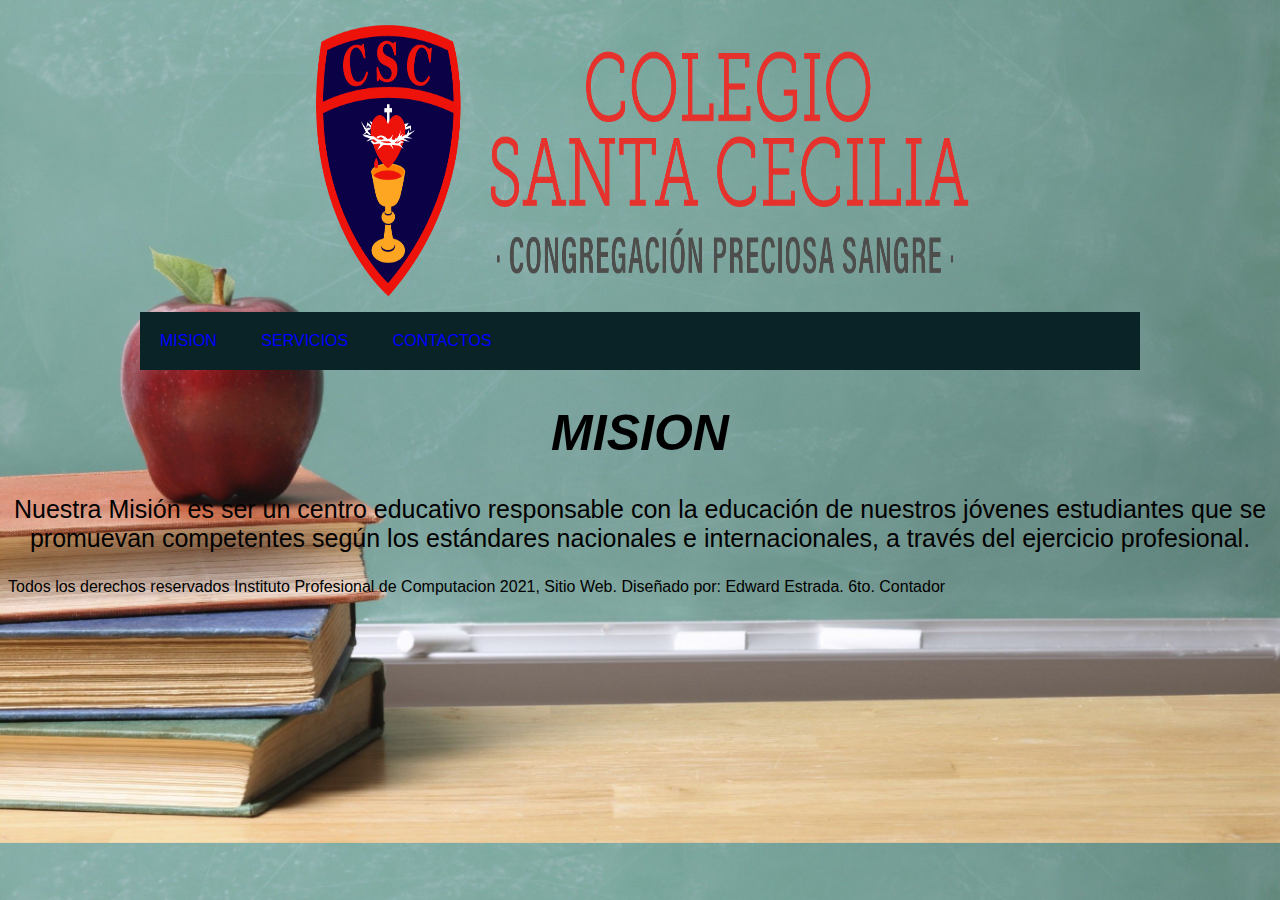
<file: index.html>
<!DOCTYPE html>
<html>
	<head>
		<meta charset="UTF-8">
		<title>Mi Examen </title>
		<link rel="stylesheet" type="text/css" href="estilos.css">
	</head>
	<body>
		<center>
		<img src="foto.png" width="700" height="300">
		<div class="desc"></center>
		<ul class="menu">
			<li><a href="../index.html">MISION</a></li>
			<li><a href="web/servicios.html">SERVICIOS</a></li>
			<li><a href="web/contacto.html">CONTACTOS</a></li>
		</ul>
		<h1>MISION</h1>
	    <p> Nuestra Misión es ser un centro educativo responsable con la educación de nuestros jóvenes estudiantes que se promuevan competentes según los estándares nacionales e internacionales, a través del ejercicio profesional.</p>
	    </body>
 <footer>
  Todos los derechos reservados Instituto Profesional de Computacion 2021, Sitio Web. Diseñado por: Edward Estrada. 6to. Contador
</footer>
</html>
</file>
<file: estilos.css>
body{
	font-family: arial, helvetica;
	background: #e8e8e8;
	background: url(fondo.jpg);
	background-size: 100%;
}

.menu{
	list-style: none;
	padding: 0;
	background: #092327;
	width: 90%;
	max-width: 1000px;
	margin: auto;
}

.menu li a{
	text-decoration: none;
	color: blue;
	padding: 20px;
	display: block;
}

.menu li{
	display: inline-block;
	text-align: center;
}

.menu li a:hover{
	background: #ef8354;
}

p{
	text-align: center;
	color: black;
	font-size: 25px;
	font-style: fantasy;
}
h1{
	text-align: center;
	color: black;
	font-style: italic;
	font-size: 50px
}
</file>
